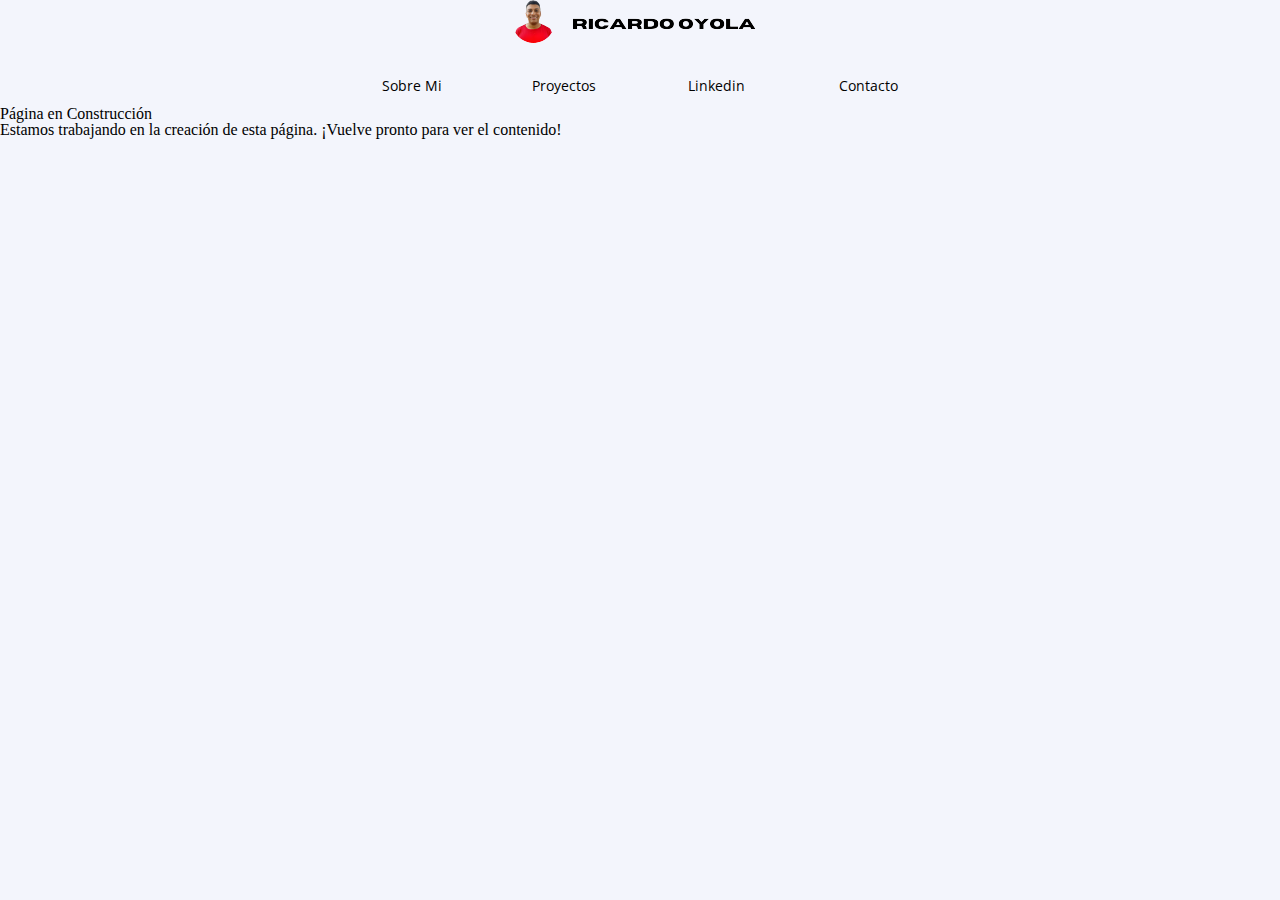
<file: index.html>
<!DOCTYPE html>
<html lang="es">
<head>
    <meta charset="UTF-8">
    <meta http-equiv="X-UA-Compatible" content="IE=edge">
    <meta name="viewport" content="width=device-width, initial-scale=1.0">
    <link rel="icon" type="image/png" sizes="192x192" href="/img/Ico/android-chrome-192x192.png">
    <link rel="icon" type="image/png" sizes="512x512" href="/img/Ico/android-chrome-512x512.png">
    <link rel="icon" type="image/png" sizes="32x32" href="/img/Ico/favicon-32x32.png">
    <link rel="icon" type="image/png" sizes="16x16" href="/img/Ico/favicon-16x16.png">
    <link rel="manifest" href="/site.webmanifest">
    <link rel="stylesheet" href="./style/style.css">
    <link rel="stylesheet" href="./style/reset.css">
    <link rel="preconnect" href="https://fonts.googleapis.com">
    <link rel="preconnect" href="https://fonts.gstatic.com" crossorigin>
    <link href="https://fonts.googleapis.com/css2?family=Montserrat&family=Open+Sans:wght@400;700&display=swap" rel="stylesheet">
    <title>Página en Construcción</title>
    <header> 
        <nav class="volumen-menu">
            <h1 class="logo-ricardo"><a href=""><img src="./img/logofinal.png" alt="logocalculo"></a></h1>
            <ul class="lista-menu-volumen">
                <li><a href="/index.html">Sobre Mi</a></li>
                <li><a href="/paginas/proyectos.html">proyectos</a></li>
                <li><a href="/paginas/perfil.html">Linkedin</a></li>
                <li><a href="/paginas/contacto.html">Contacto</a></li>
            </ul>
        </nav>
    </header>
</head>
<body>
    <main>
        <section class="informacion">
            <div>
                <h1>Página en Construcción</h1>
                <p>Estamos trabajando en la creación de esta página. ¡Vuelve pronto para ver el contenido!</p>
            </div>
        </section>
    </main>
</body>
</html>
</file>
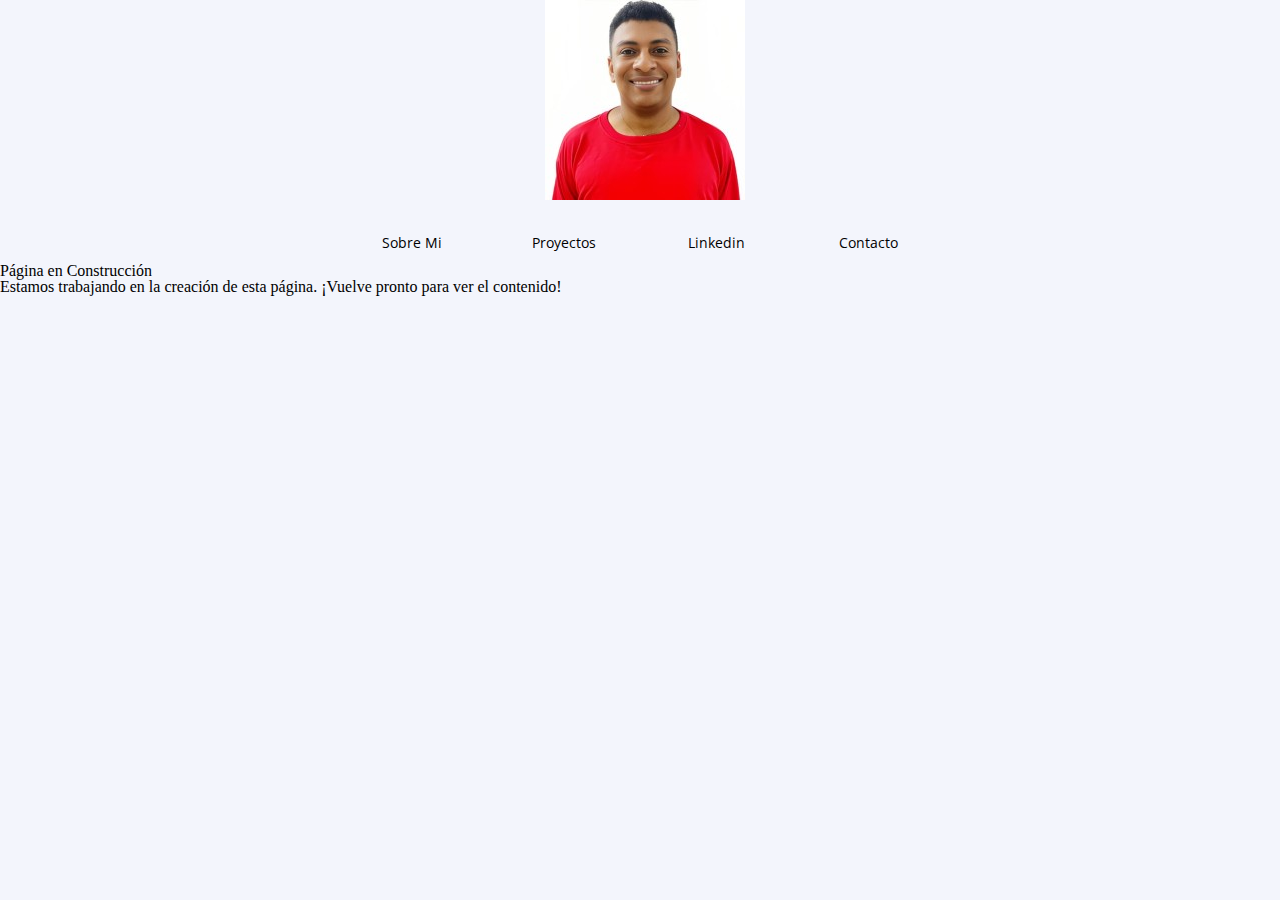
<file: contacto.html>
<!DOCTYPE html>
<html lang="es">
<head>
    <meta charset="UTF-8">
    <meta http-equiv="X-UA-Compatible" content="IE=edge">
    <meta name="viewport" content="width=device-width, initial-scale=1.0">
    <link rel="icon" type="image/x-icon" href="/img/logoRicardo.jpg">
    <link rel="stylesheet" href="./style/style.css">
    <link rel="stylesheet" href="./style/reset.css">
    <link rel="preconnect" href="https://fonts.googleapis.com">
    <link rel="preconnect" href="https://fonts.gstatic.com" crossorigin>
    <link href="https://fonts.googleapis.com/css2?family=Montserrat&family=Open+Sans:wght@400;700&display=swap" rel="stylesheet">
    <title>Página en Construcción</title>
    <header> 
        <h1 class="logo-ricardo"><a href=""><img src="./img/logoRicardo.jpg" alt="logocalculo"></a></h1>
        <nav class="volumen-menu">
            <ul class="lista-menu-volumen">
                <li><a href="/sobre-mi.html">Sobre Mi</a></li>
                <li><a href="/proyectos.html">proyectos</a></li>
                <li><a href="/perfil.html">Linkedin</a></li>
                <li><a href="/contacto.html">Contacto</a></li>
            </ul>
        </nav>
    </header>
</head>
<body>
    <h1>Página en Construcción</h1>
    <p>Estamos trabajando en la creación de esta página. ¡Vuelve pronto para ver el contenido!</p>
</body>
</html>
</file>
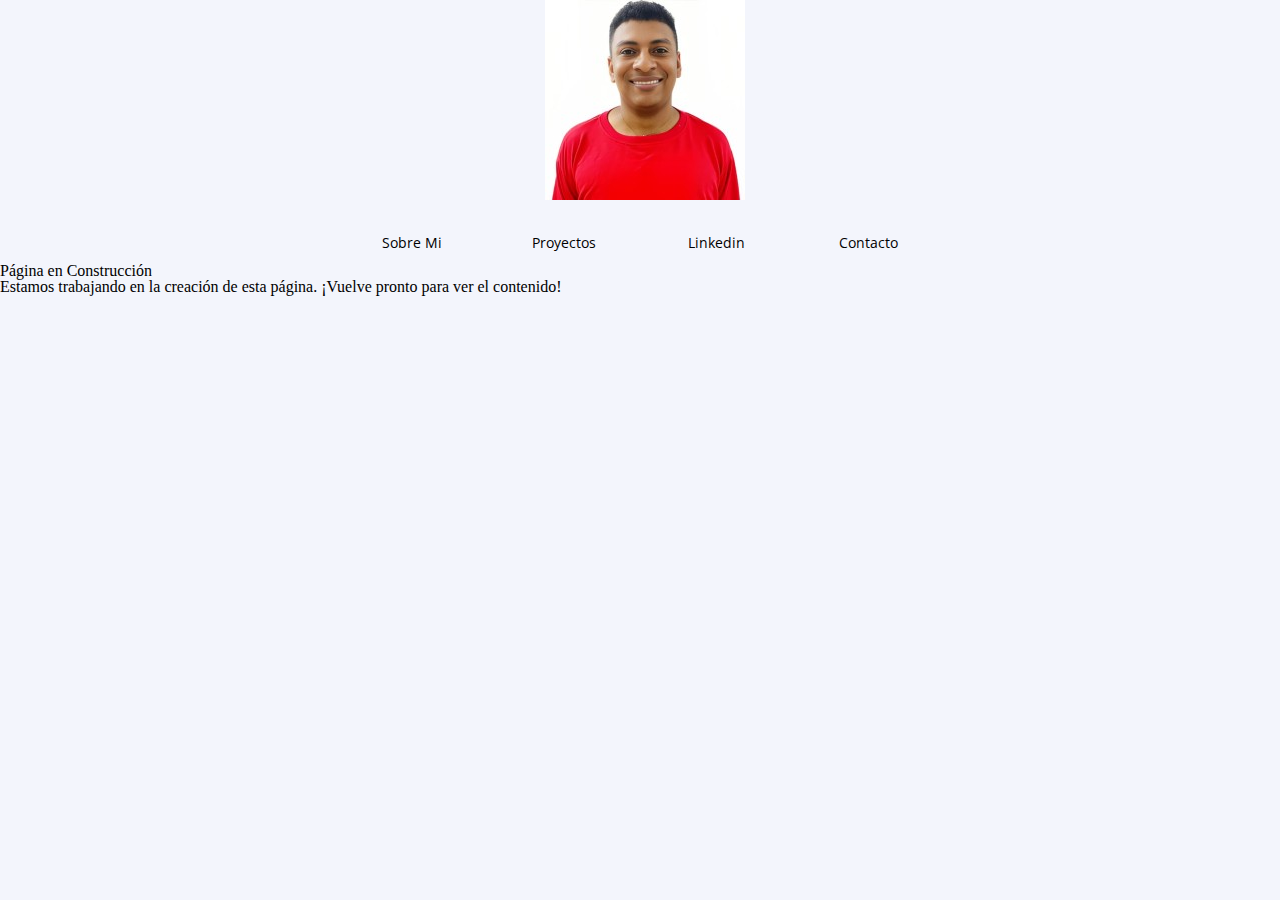
<file: perfil.html>
<!DOCTYPE html>
<html lang="es">
<head>
    <meta charset="UTF-8">
    <meta http-equiv="X-UA-Compatible" content="IE=edge">
    <meta name="viewport" content="width=device-width, initial-scale=1.0">
    <link rel="icon" type="image/x-icon" href="/img/logoRicardo.jpg">
    <link rel="stylesheet" href="./style/style.css">
    <link rel="stylesheet" href="./style/reset.css">
    <link rel="preconnect" href="https://fonts.googleapis.com">
    <link rel="preconnect" href="https://fonts.gstatic.com" crossorigin>
    <link href="https://fonts.googleapis.com/css2?family=Montserrat&family=Open+Sans:wght@400;700&display=swap" rel="stylesheet">
    <title>Página en Construcción</title>
    <header> 
        <h1 class="logo-ricardo"><a href=""><img src="./img/logoRicardo.jpg" alt="logocalculo"></a></h1>
        <nav class="volumen-menu">
            <ul class="lista-menu-volumen">
                <li><a href="/sobre-mi.html">Sobre Mi</a></li>
                <li><a href="/proyectos.html">proyectos</a></li>
                <li><a href="/perfil.html">Linkedin</a></li>
                <li><a href="">Contacto</a></li>
            </ul>
        </nav>
    </header>
</head>
<body>
    <h1>Página en Construcción</h1>
    <p>Estamos trabajando en la creación de esta página. ¡Vuelve pronto para ver el contenido!</p>
</body>
</html>
</file>
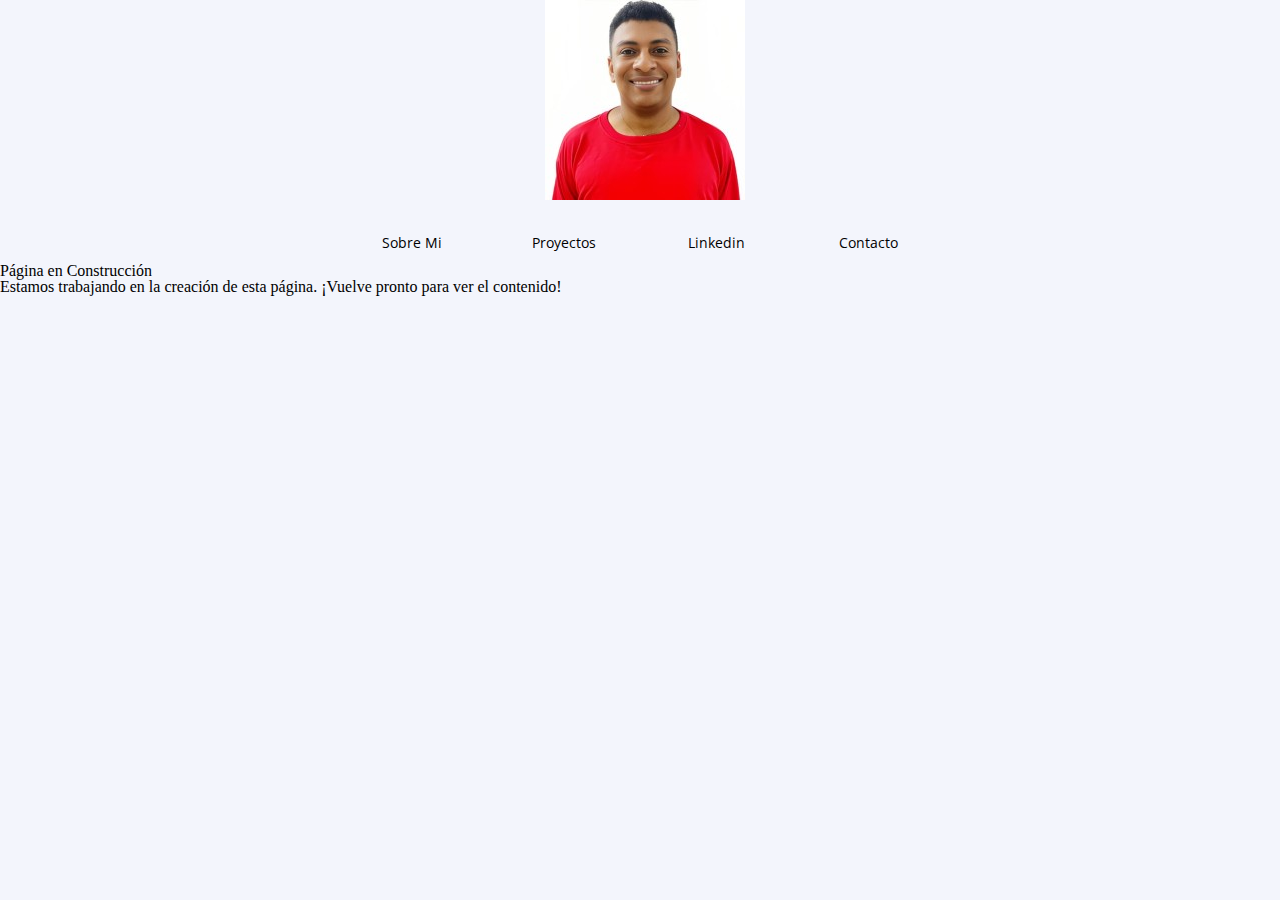
<file: proyectos.html>
<!DOCTYPE html>
<html lang="es">
<head>
    <meta charset="UTF-8">
    <meta http-equiv="X-UA-Compatible" content="IE=edge">
    <meta name="viewport" content="width=device-width, initial-scale=1.0">
    <link rel="icon" type="image/x-icon" href="/img/logoRicardo.jpg">
    <link rel="stylesheet" href="./style/style.css">
    <link rel="stylesheet" href="./style/reset.css">
    <link rel="preconnect" href="https://fonts.googleapis.com">
    <link rel="preconnect" href="https://fonts.gstatic.com" crossorigin>
    <link href="https://fonts.googleapis.com/css2?family=Montserrat&family=Open+Sans:wght@400;700&display=swap" rel="stylesheet">
    <title>Página en Construcción</title>
    <header> 
        <h1 class="logo-ricardo"><a href=""><img src="./img/logoRicardo.jpg" alt="logocalculo"></a></h1>
        <nav class="volumen-menu">
            <ul class="lista-menu-volumen">
                <li><a href="/sobre-mi.html">Sobre Mi</a></li>
                <li><a href="/proyectos.html">proyectos</a></li>
                <li><a href="">Linkedin</a></li>
                <li><a href="">Contacto</a></li>
            </ul>
        </nav>
    </header>
</head>
<body>
    <h1>Página en Construcción</h1>
    <p>Estamos trabajando en la creación de esta página. ¡Vuelve pronto para ver el contenido!</p>
</body>
</html>
</file>
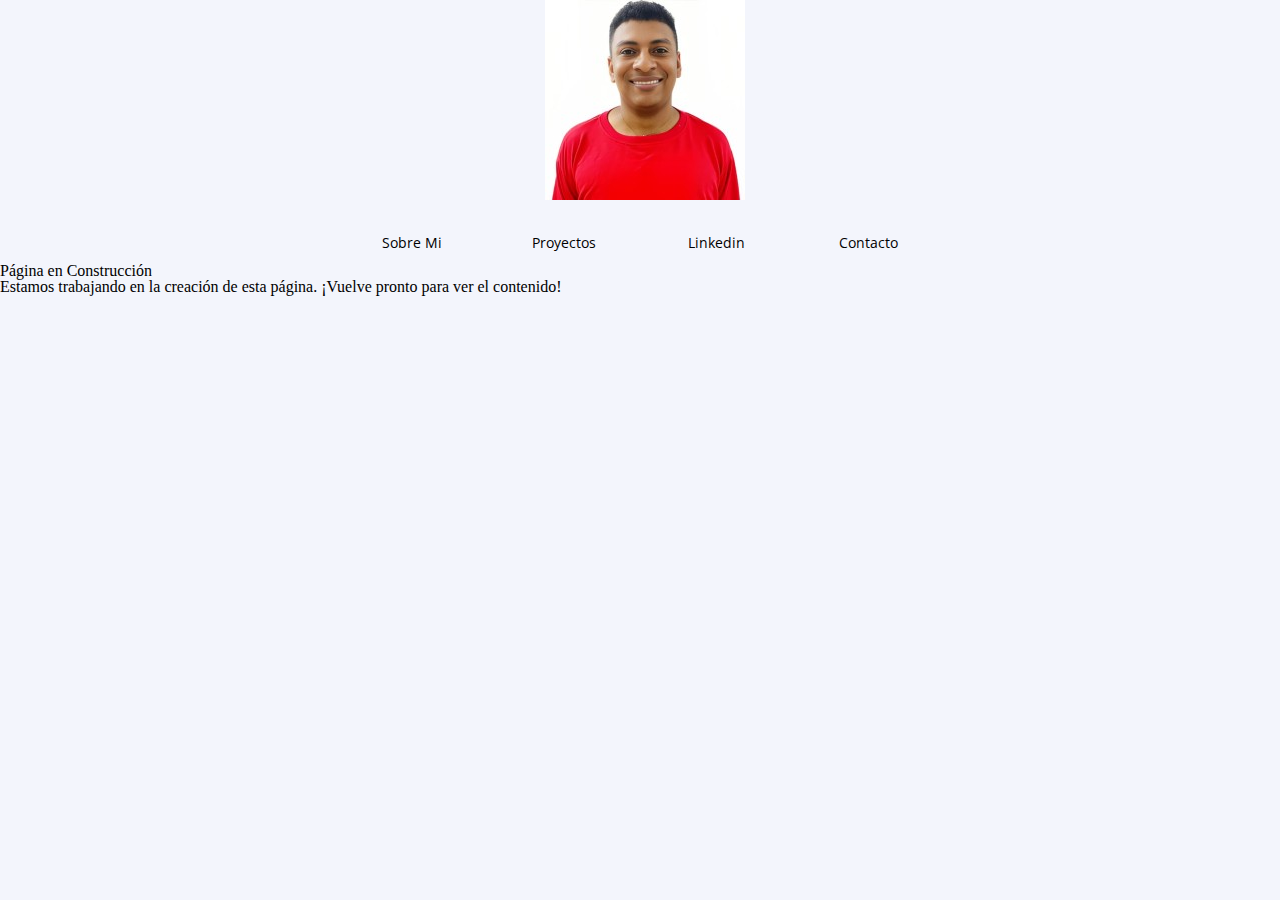
<file: sobre-mi.html>
<!DOCTYPE html>
<html lang="es">
<head>
    <meta charset="UTF-8">
    <meta http-equiv="X-UA-Compatible" content="IE=edge">
    <meta name="viewport" content="width=device-width, initial-scale=1.0">
    <link rel="icon" type="image/x-icon" href="/img/logoRicardo.jpg">
    <link rel="stylesheet" href="./style/style.css">
    <link rel="stylesheet" href="./style/reset.css">
    <link rel="preconnect" href="https://fonts.googleapis.com">
    <link rel="preconnect" href="https://fonts.gstatic.com" crossorigin>
    <link href="https://fonts.googleapis.com/css2?family=Montserrat&family=Open+Sans:wght@400;700&display=swap" rel="stylesheet">
    <title>Página en Construcción</title>
    <header> 
        <h1 class="logo-ricardo"><a href=""><img src="./img/logoRicardo.jpg" alt="logocalculo"></a></h1>
        <nav class="volumen-menu">
            <ul class="lista-menu-volumen">
                <li><a href="/sobre-mi.html">Sobre Mi</a></li>
                <li><a href="">proyectos</a></li>
                <li><a href="">Linkedin</a></li>
                <li><a href="">Contacto</a></li>
            </ul>
        </nav>
    </header>
</head>
<body>
    <h1>Página en Construcción</h1>
    <p>Estamos trabajando en la creación de esta página. ¡Vuelve pronto para ver el contenido!</p>
</body>
</html>
</file>
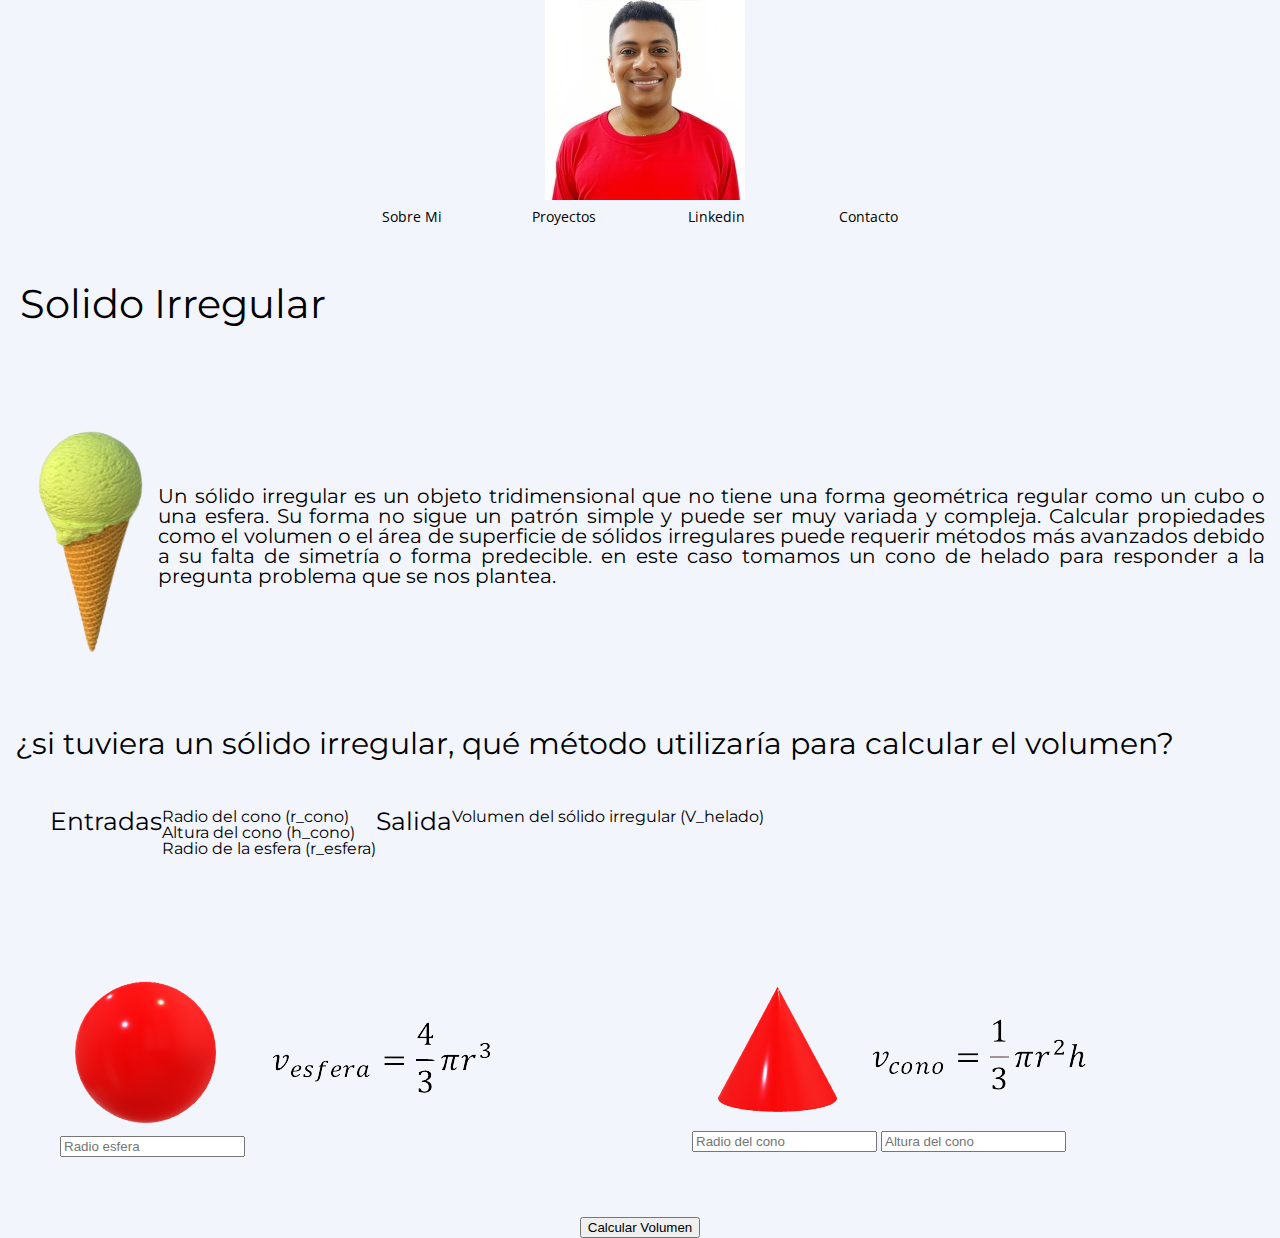
<file: volumen-solido-irregular.html>
<html lang="Es">
<head>
    <meta charset="UTF-8">
    <meta http-equiv="X-UA-Compatible" content="IE=edge">
    <meta name="viewport" content="width=device-width, initial-scale=1.0">
    <link rel="icon" type="image/x-icon" href="/img/logoRicardo.jpg">
    <link rel="stylesheet" href="./style/style.css">
    <link rel="stylesheet" href="./style/reset.css">
    <link rel="preconnect" href="https://fonts.googleapis.com">
    <link rel="preconnect" href="https://fonts.gstatic.com" crossorigin>
    <link href="https://fonts.googleapis.com/css2?family=Montserrat&family=Open+Sans:wght@400;700&display=swap" rel="stylesheet">
    <title>Calculo de volumen solido</title>
</head>
<header> 
    <h1 class="logo-ricardo"><a href=""><img src="./img/logoRicardo.jpg" alt="logocalculo"></a></h1>
    <nav class="volumen-menu">
        <ul class="lista-menu-volumen">
            <li><a href="/sobre-mi.html">Sobre Mi</a></li>
            <li><a href="">proyectos</a></li>
            <li><a href="">Linkedin</a></li>
            <li><a href="">Contacto</a></li>
        </ul>
    </nav>
</header>
<body>
<main>
    <section class="informacion">
        <div>
            <div class="titulo-principal">
                <h2>Solido Irregular</h2>
            </div>
            <div class="solido_irregular">
                <img class="izquierda"><img src="./img/irregular_esfera-removebg-preview.png" alt="">
                <aside>Un sólido irregular es un objeto tridimensional que no tiene una forma geométrica regular como un cubo o una esfera. Su forma no sigue un patrón simple y puede ser muy variada y compleja. Calcular propiedades como el volumen o el área de superficie de sólidos irregulares puede requerir métodos más avanzados debido a su falta de simetría o forma predecible.
                    en este caso tomamos un cono de helado para responder a la pregunta problema que se nos plantea.
                </aside>
            </div>
            <br>
            <br>
            <div class="pregunta">
                <h3>¿si tuviera un sólido irregular, qué método utilizaría para calcular el volumen?</h3>
            </div>
        </div>

    </section>
    <section class="requerimiento">
        <div class="requiere">
            <h5>Entradas</h5>
            <ul>
                <li>Radio del cono (r_cono)</li>
                <li>Altura del cono (h_cono)</li>
                <li>Radio de la esfera (r_esfera)
                </li>
            </ul>
            <h5>Salida</h5>
            <ul><li>Volumen del sólido irregular (V_helado)
            </li></ul>
        </div>       
    </section>
    <section class="figuras_solidas">
        <div class="contenedor">
            <div class="esfera">
                <img src="/img/esferaFormula-removebg-preview.png" alt="">
                <input id="inp-esfera" placeholder="Radio esfera "  type="text">
                <div id="resultadoEsfera"></div>

            </div>
            <div class="cono">
                <img src="/img/cono_formula-removebg-preview.png" alt="">
                <input id="inp-conoR" placeholder="Radio del cono" type="text" >
                <input id="inp-conoH" placeholder="Altura del cono" type="text">
                <div id="resultado"></div>

            </div>
        </div>
    </section>
    <div>
        <div id="resultadoh"></div>
    </div>
    <div class="calculadora">
        <button onclick="calcularVolumenCono()">Calcular Volumen</button>
    </div>

</main>
<script type="text/javascript" src="/main.js"></script>
</body>
</html>
</file>
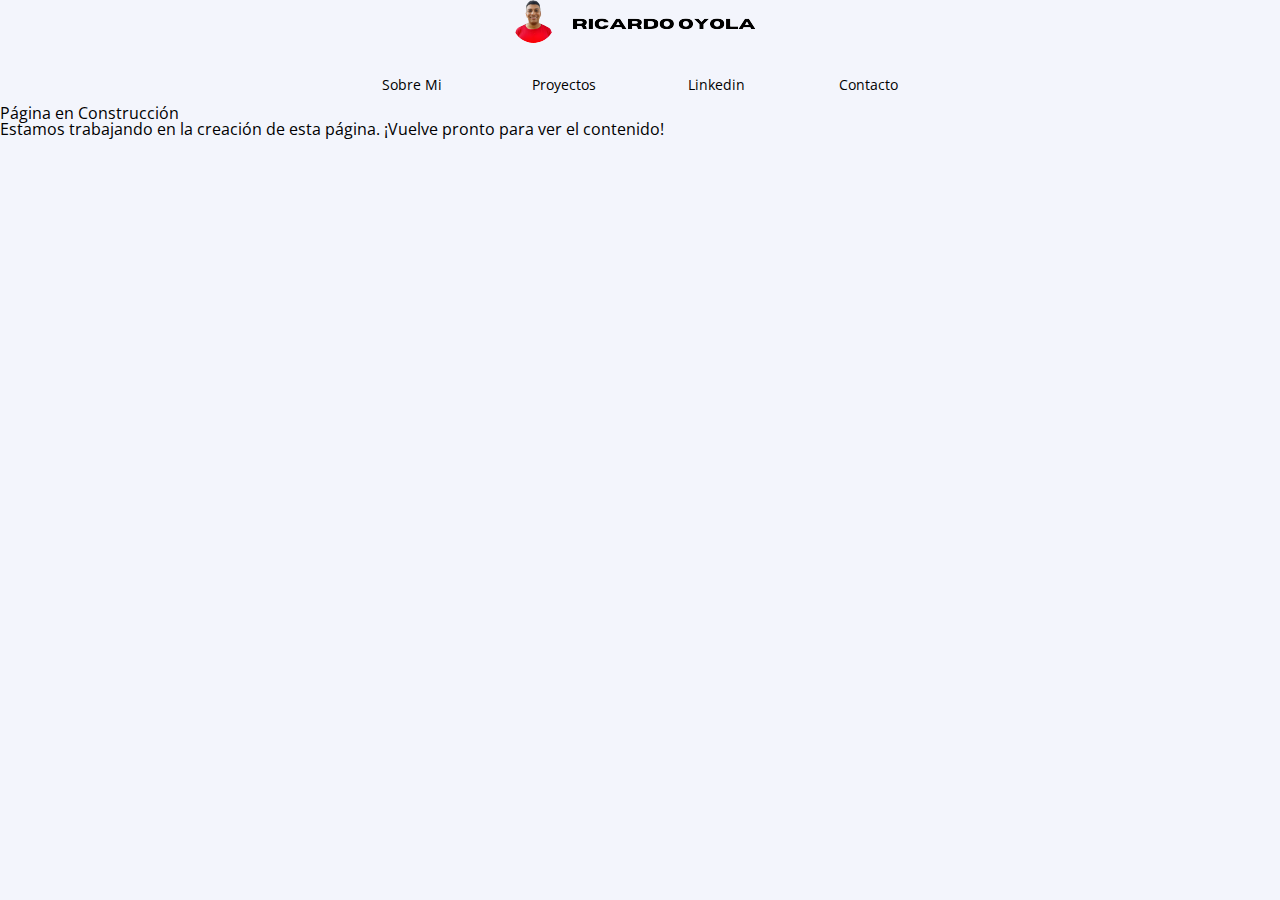
<file: paginas/contacto.html>
<!DOCTYPE html>
<html lang="es">
<head>
    <meta charset="UTF-8">
    <meta http-equiv="X-UA-Compatible" content="IE=edge">
    <meta name="viewport" content="width=device-width, initial-scale=1.0">
    <link rel="icon" type="image/png" sizes="192x192" href="/img/Ico/android-chrome-192x192.png">
    <link rel="icon" type="image/png" sizes="512x512" href="/img/Ico/android-chrome-512x512.png">
    <link rel="icon" type="image/png" sizes="32x32" href="/img/Ico/favicon-32x32.png">
    <link rel="icon" type="image/png" sizes="16x16" href="/img/Ico/favicon-16x16.png">
    <link rel="stylesheet" href="../style/reset.css">
    <link rel="stylesheet" href="../style/style.css">
    <link rel="preconnect" href="https://fonts.googleapis.com">
    <link rel="preconnect" href="https://fonts.gstatic.com" crossorigin>
    <link href="https://fonts.googleapis.com/css2?family=Montserrat&family=Open+Sans:wght@400;700&display=swap" rel="stylesheet">
    <title>Página en Construcción</title>
    <header> 
        <nav class="volumen-menu">
            <h1 class="logo-ricardo"><a href=""><img src="/img/logofinal.png" alt="logocalculo"></a></h1>
            <ul class="lista-menu-volumen">
                <li><a href="/index.html">Sobre Mi</a></li>
                <li><a href="/paginas/proyectos.html">proyectos</a></li>
                <li><a href="/paginas/perfil.html">Linkedin</a></li>
                <li><a href="/paginas/contacto.html">Contacto</a></li>
            </ul>
        </nav>
    </header>
</head>
<body>
    <main>
        <section class="informacion">
            <div>
                <h1>Página en Construcción</h1>
                <p>Estamos trabajando en la creación de esta página. ¡Vuelve pronto para ver el contenido!</p>
            </div>
        </section>
    </main>
</body>
</html>
</file>
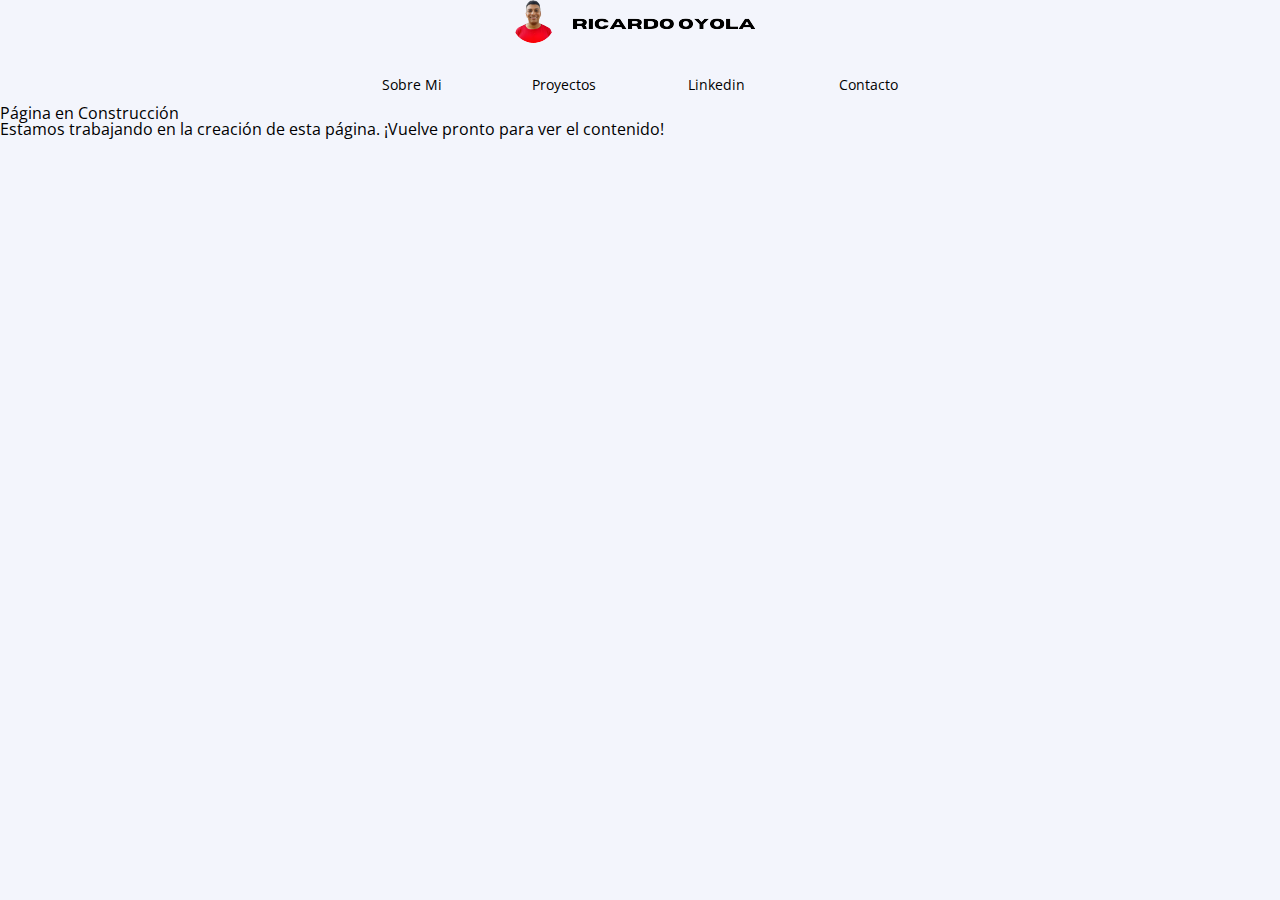
<file: paginas/perfil.html>
<!DOCTYPE html>
<html lang="es">
<head>
    <meta charset="UTF-8">
    <meta http-equiv="X-UA-Compatible" content="IE=edge">
    <meta name="viewport" content="width=device-width, initial-scale=1.0">
    <link rel="icon" type="image/x-icon" href="/img/logoRicardo.jpg">
    <link rel="stylesheet" href="../style/reset.css">
    <link rel="stylesheet" href="../style/style.css">
    <link rel="preconnect" href="https://fonts.googleapis.com">
    <link rel="preconnect" href="https://fonts.gstatic.com" crossorigin>
    <link href="https://fonts.googleapis.com/css2?family=Montserrat&family=Open+Sans:wght@400;700&display=swap" rel="stylesheet">
    <title>Página en Construcción</title>
    <header> 
        <nav class="volumen-menu">
            <h1 class="logo-ricardo"><a href=""><img src="/img/logofinal.png" alt="logocalculo"></a></h1>
            <ul class="lista-menu-volumen">
                <li><a href="/index.html">Sobre Mi</a></li>
                <li><a href="/paginas/proyectos.html">proyectos</a></li>
                <li><a href="/paginas/perfil.html">Linkedin</a></li>
                <li><a href="/paginas/contacto.html">Contacto</a></li>
            </ul>
        </nav>
    </header>
</head>
<body>
    <main>
        <section class="informacion">
            <div>
                <h1>Página en Construcción</h1>
                <p>Estamos trabajando en la creación de esta página. ¡Vuelve pronto para ver el contenido!</p>
            </div>
        </section>
    </main>
</body>
</html>
</file>
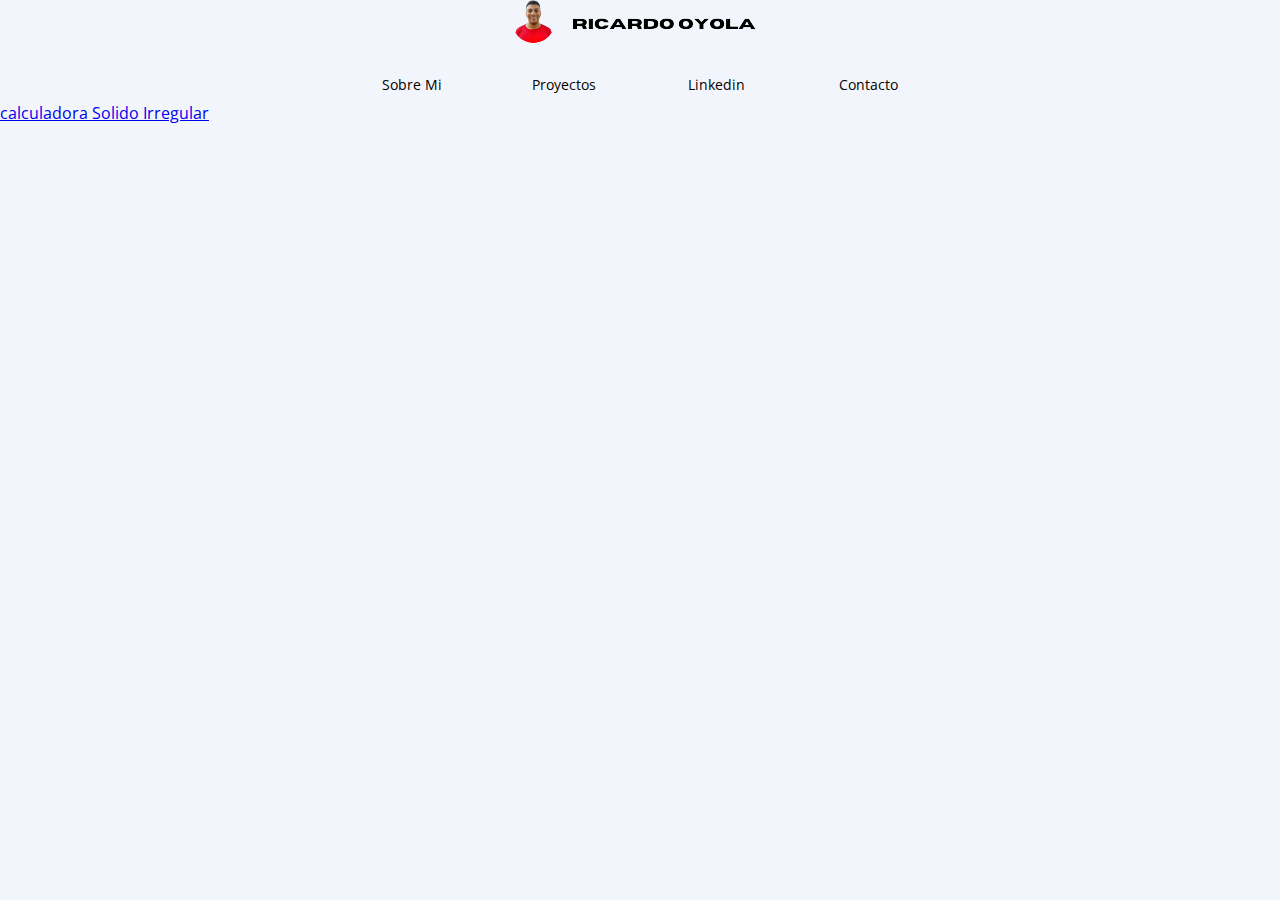
<file: paginas/proyectos.html>
<!DOCTYPE html>
<html lang="es">
<head>
    <meta charset="UTF-8">
    <meta http-equiv="X-UA-Compatible" content="IE=edge">
    <meta name="viewport" content="width=device-width, initial-scale=1.0">
    <link rel="icon" type="image/png" sizes="192x192" href="/img/Ico/android-chrome-192x192.png">
    <link rel="icon" type="image/png" sizes="512x512" href="/img/Ico/android-chrome-512x512.png">
    <link rel="icon" type="image/png" sizes="32x32" href="/img/Ico/favicon-32x32.png">
    <link rel="icon" type="image/png" sizes="16x16" href="/img/Ico/favicon-16x16.png">
    <link rel="stylesheet" href="../style/reset.css">
    <link rel="stylesheet" href="../style/style.css">
    <link rel="preconnect" href="https://fonts.googleapis.com">
    <link rel="preconnect" href="https://fonts.gstatic.com" crossorigin>
    <link href="https://fonts.googleapis.com/css2?family=Montserrat&family=Open+Sans:wght@400;700&display=swap" rel="stylesheet">
    <title>Proyectos</title>
    <header> 
        <nav class="volumen-menu">
            <h1 class="logo-ricardo"><a href=""><img src="/img/logofinal.png" alt="logocalculo"></a></h1>
            <ul class="lista-menu-volumen">
                <li><a href="/index.html">Sobre Mi</a></li>
                <li><a href="./proyectos.html">proyectos</a></li>
                <li><a href="./perfil.html">Linkedin</a></li>
                <li><a href="./contacto.html">Contacto</a></li>
            </ul>
        </nav>
    </header>
</head>
<body>
    <main>
        <ol>
            <li><a href="/paginas/proyectos/volumen-solido-irregular.html">calculadora Solido Irregular</a></li>
        </ol>
    </main>
</body>
</html>
</file>
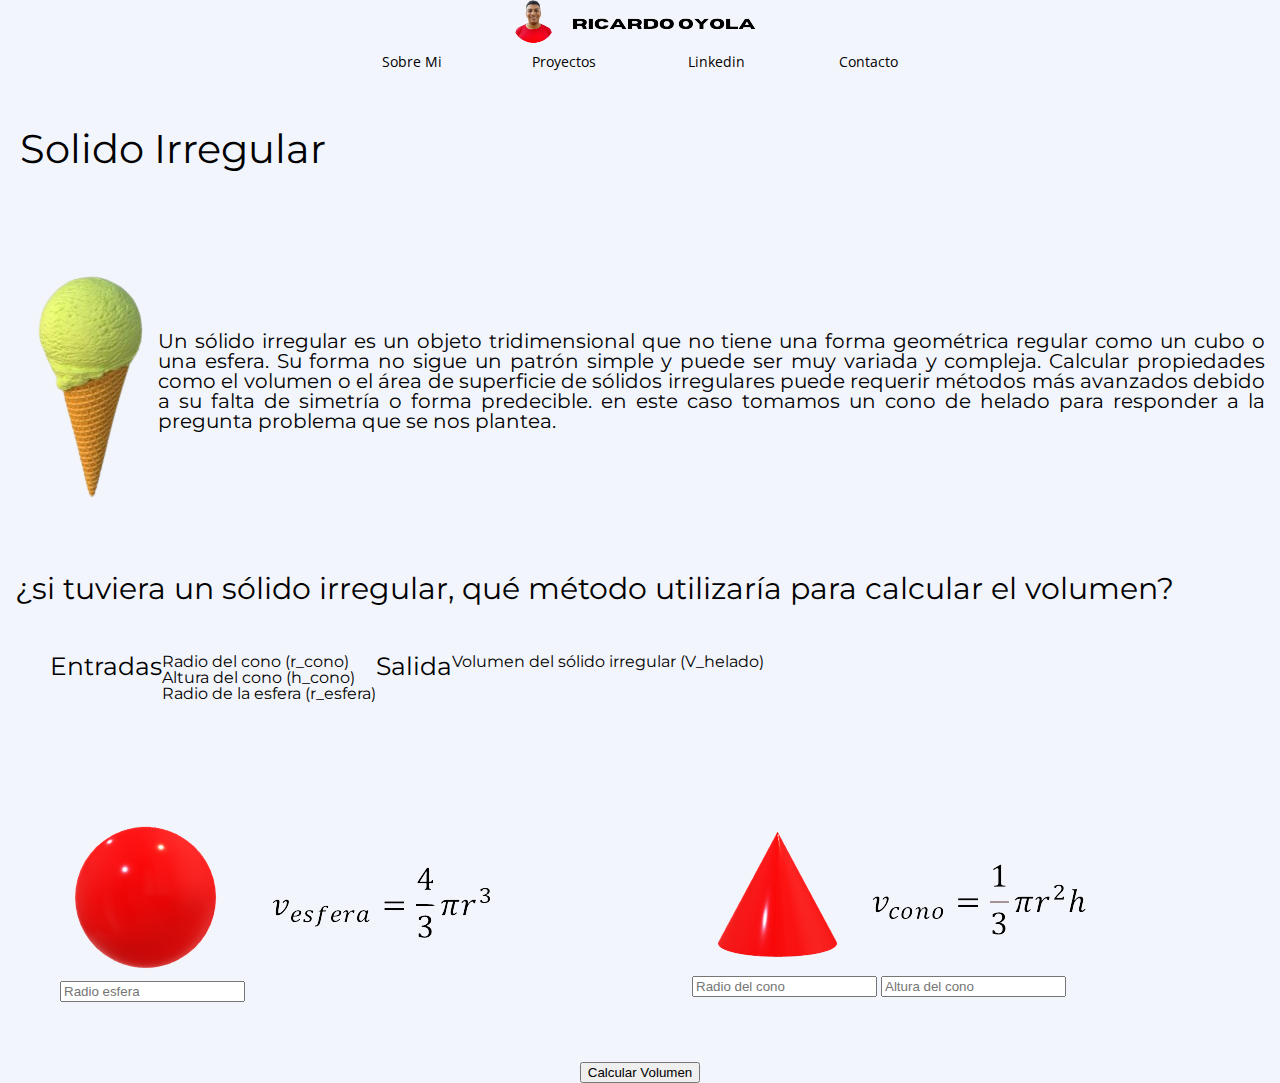
<file: paginas/proyectos/volumen-solido-irregular.html>
<html lang="Es">
<head>
    <meta charset="UTF-8">
    <meta http-equiv="X-UA-Compatible" content="IE=edge">
    <meta name="viewport" content="width=device-width, initial-scale=1.0">
    <link rel="icon" type="image/png" sizes="192x192" href="/img/Ico/android-chrome-192x192.png">
    <link rel="icon" type="image/png" sizes="512x512" href="/img/Ico/android-chrome-512x512.png">
    <link rel="icon" type="image/png" sizes="32x32" href="/img/Ico/favicon-32x32.png">
    <link rel="icon" type="image/png" sizes="16x16" href="/img/Ico/favicon-16x16.png">
    <link rel="stylesheet" href="/style/reset.css">
    <link rel="stylesheet" href="/style/style.css">
    <link rel="preconnect" href="https://fonts.googleapis.com">
    <link rel="preconnect" href="https://fonts.gstatic.com" crossorigin>
    <link href="https://fonts.googleapis.com/css2?family=Montserrat&family=Open+Sans:wght@400;700&display=swap" rel="stylesheet">
    <title>Calculo de volumen solido irregular</title>
</head>
<header> 

    <nav class="volumen-menu">
        <h1 class="logo-ricardo"><a href=""><img src="/img/logofinal.png" alt="logocalculo"></a></h1>
        <ul class="lista-menu-volumen">
            <li><a href="/index.html">Sobre Mi</a></li>
            <li><a href="/paginas/proyectos.html">proyectos</a></li>
            <li><a href="/paginas/perfil.html">Linkedin</a></li>
            <li><a href="/paginas/contacto.html">Contacto</a></li>
        </ul>
    </nav>
</header>
<body>
<main>
    <section class="informacion">
        <div>
            <div class="titulo-principal">
                <h2>Solido Irregular</h2>
            </div>
            <div class="solido_irregular">
                <img class="izquierda"><img src="/img/irregular_esfera-removebg-preview.png" alt="">
                <aside>Un sólido irregular es un objeto tridimensional que no tiene una forma geométrica regular como un cubo o una esfera. Su forma no sigue un patrón simple y puede ser muy variada y compleja. Calcular propiedades como el volumen o el área de superficie de sólidos irregulares puede requerir métodos más avanzados debido a su falta de simetría o forma predecible.
                    en este caso tomamos un cono de helado para responder a la pregunta problema que se nos plantea.
                </aside>
            </div>
            <br>
            <br>
            <div class="pregunta">
                <h3>¿si tuviera un sólido irregular, qué método utilizaría para calcular el volumen?</h3>
            </div>
        </div>

    </section>
    <section class="requerimiento">
        <div class="requiere">
            <h5>Entradas</h5>
            <ul>
                <li>Radio del cono (r_cono)</li>
                <li>Altura del cono (h_cono)</li>
                <li>Radio de la esfera (r_esfera)
                </li>
            </ul>
            <h5>Salida</h5>
            <ul><li>Volumen del sólido irregular (V_helado)
            </li></ul>
        </div>       
    </section>
    <section class="figuras_solidas">
        <div class="contenedor">
            <div class="esfera">
                <img src="/img/esferaFormula-removebg-preview.png" alt="">
                <input id="inp-esfera" placeholder="Radio esfera "  type="text">
                <div id="resultadoEsfera"></div>

            </div>
            <div class="cono">
                <img src="/img/cono_formula-removebg-preview.png" alt="">
                <input id="inp-conoR" placeholder="Radio del cono" type="text" >
                <input id="inp-conoH" placeholder="Altura del cono" type="text">
                <div id="resultado"></div>

            </div>
        </div>
    </section>
    <div>
        <div id="resultadoh"></div>
    </div>
    <div class="calculadora">
        <button onclick="calcularVolumenCono()">Calcular Volumen</button>
    </div>

</main>
<script type="text/javascript" src="/app/main.js"></script>
</body>
</html>
</file>
<file: style/style.css>
body{
    background-color: #F3F5FC ;
    position: relative;
    font-family: 'Open Sans', sans-serif;
}


header{
    display: flex;
    width: 100%;
}
.logo-ricardo{
    padding-left: 10px;
    text-align: center;
    box-shadow: #000;
}
.logo-ricardo img{
    position: relative;
}

.volumen-menu{
    width: 100%;
    text-align: center;
}


nav a{
    text-decoration:none;
    color:inherit;
    font-size:14px;
    padding: 10px;
} 
nav ul li {
    display:inline-block;
    width:10%;
    padding:10px;
    text-align:center;
    color:black;
    border-radius: 5px;
    text-transform: uppercase;
    text-transform: capitalize;
    font-family: 'Open Sans', sans-serif;
    font-size: 40px;
}
nav li:hover{
    background-color:#e9f906;
    color:#ffffff;
    border:1px solid #2fdaed;
}
.titulo-principal{
    align-items: center;

}


.informacion {
    display: flex;
    align-items: center;
}


.solido_irregular {
    margin: 30px 15px;
    display: flex;
    align-items: center; 
    font-family: 'Montserrat', sans-serif;
    font-size: 20px;
    text-align: justify;
}

.titulo-principal{
    display: flex;
    align-items: center;
}

.titulo-principal h2 {
    display: flex;
    font-family: 'Montserrat', sans-serif;
    font-size: 40px;
    margin: 50px 20px;
}

.pregunta{
    display: flex;
    font-family: 'Montserrat', sans-serif;
    font-size: 30px;
    margin: 0 15px;
}
.figuras_solidas, .contenedor, .requerimiento{
    display: flex;
    align-items: center;
    flex-direction: row;

}

.requiere{
    font-family: 'Montserrat', sans-serif;
    padding: 50px;
    display: flex;
    flex-wrap: nowrap;
    justify-content: space-around;
}
.requiere h5{
    font-size: 25px;
}
.esfera, .cono{
    width: 40%;
    flex-wrap: nowrap;
    padding: 10px;
    justify-content: space-between;
    margin: 50px;
}

.calculadora{
    display: flex;
    align-items: center;
    justify-content: center;
}
</file>
